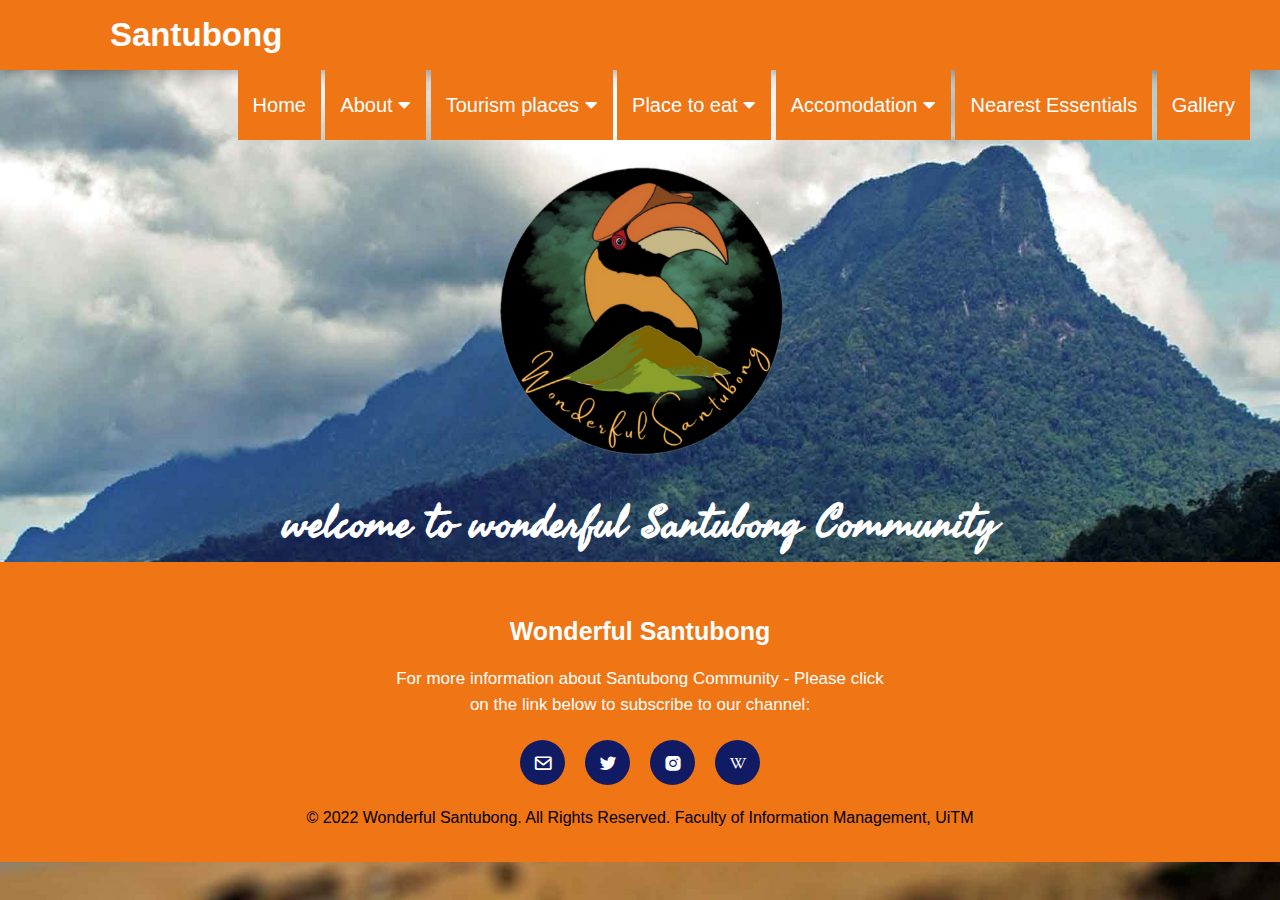
<file: index.html>
<!DOCTYPE html>

<html lang="en" dir="ltr">
   <head>
      <meta charset="utf-8">
      <title>Wonderful Santubong</title>
       <link href='https://unpkg.com/boxicons@2.1.2/css/boxicons.min.css' rel='stylesheet'>
      <link rel="stylesheet" href="style.css">
      <link rel="stylesheet" href="https://cdnjs.cloudflare.com/ajax/libs/font-awesome/5.15.3/css/all.min.css"/>
       <link href='https://fonts.googleapis.com/css?family=Freehand' rel='stylesheet'>
   </head>
   <body class="home186">
        <nav>
         <label class="logo">Santubong</label>
         <ul>
            <li><a  href="index.html">Home</a></li>
            <li>
               <a href="about.html">About
               <i class="fas fa-caret-down"></i>
               </a>
               <ul>
                  <li><a href="history.html">History</a></li>
                  <li><a href="about.html">About</a></li>
                  <li><a href="aboutlocalpeople.html">About local people</a></li>
                   <li><a href="aboutlocalproduct.html">Local Product</a></li>
               </ul>
            </li>
            <li>
               <a href="#">Tourism places
               <i class="fas fa-caret-down"></i>
               </a>
               <ul>
                  <li><a href="beach.html">Beach</a></li>
                   <li><a href="culturalplace.html">Cultural Place</a></li>
                  <li><a href="mount.html">Mount</a></li>
                   
               </ul>
            </li>
            <li>
               <a href="placetoeat.html">Place to eat
               <i class="fas fa-caret-down"></i>
               </a>
               <ul>
                  <li><a href="placetoeat.html">Seafood</a></li>
                 
               </ul>
            </li>
            <li>
               <a href="accomodation.html">Accomodation
               <i class="fas fa-caret-down"></i>
               </a>
               <ul>
                   <li><a href="accomodation.html">Accomodation</a></li>
                  <li><a href="hotel.html">Hotel</a></li>
                  <li><a href="homestay.html">Homestay</a></li>             
               </ul>
            </li>
             <li><a href="nearest.html">Nearest Essentials </a></li>
             <li><a href="galleryf.html">Gallery</a></li>
         </ul>
      </nav>
    <img src="logo%20santubong.png" alt="santubong" class="logo">
      <h1 class="home"> welcome to wonderful Santubong Community </h1>
       
       
       <footer>
      <p>Wonderful Santubong</p>
      <p>For more information about Santubong Community - Please click on the link below to subscribe to our channel:</p>
      <div class="social">
    <a href="mailto:wonderfulsantubong@gmail.com"><i class='bx bx-envelope'></i></a>
           <a href="https://twitter.com/WSantubong?t=81FLgTBbNCbpLAe1T9tThw&s=09"><i class='bx bxl-twitter'></i></a>
          <a href="https://www.instagram.com/wonderfulsantubong_2022/"><i class='bx bxl-instagram-alt'></i></a>
          <a href="webmaster.html"><i class='bx bxl-wikipedia'></i></a>
      </div>
      <p class="end">© 2022 Wonderful Santubong. All Rights Reserved.
          Faculty of Information Management, UiTM </p>
  </footer>
       
   </body>
</html>
</file>
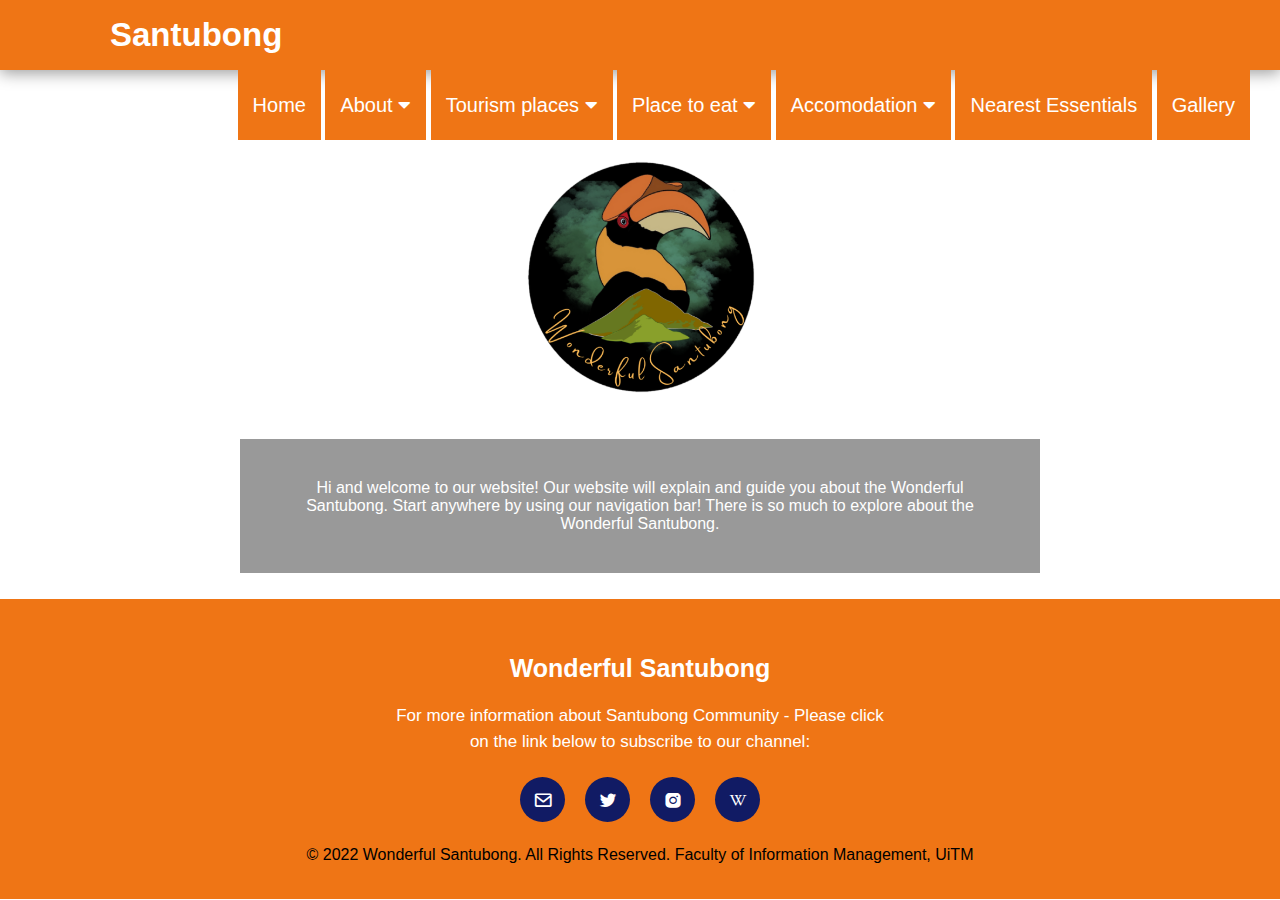
<file: about.html>
<!DOCTYPE html>

<html lang="en" dir="ltr">
   <head>
      <meta charset="utf-8">
      <title>Wonderful Santubong</title>
       <link href='https://unpkg.com/boxicons@2.1.2/css/boxicons.min.css' rel='stylesheet'>
      <link rel="stylesheet" href="style.css">
      <link rel="stylesheet" href="https://cdnjs.cloudflare.com/ajax/libs/font-awesome/5.15.3/css/all.min.css"/>
       <link href='https://fonts.googleapis.com/css?family=Freehand' rel='stylesheet'>
   </head>
   <body class="home">
         <nav>
         <label class="logo">Santubong</label>
         <ul>
            <li><a  href="index.html">Home</a></li>
            <li>
               <a href="about.html">About
               <i class="fas fa-caret-down"></i>
               </a>
               <ul>
                  <li><a href="history.html">History</a></li>
                  <li><a href="about.html">About</a></li>
                  <li><a href="aboutlocalpeople.html">About local people</a></li>
                   <li><a href="aboutlocalproduct.html">Local Product</a></li>
               </ul>
            </li>
            <li>
               <a href="#">Tourism places
               <i class="fas fa-caret-down"></i>
               </a>
               <ul>
                  <li><a href="beach.html">Beach</a></li>
                   <li><a href="culturalplace.html">Cultural Place</a></li>
                  <li><a href="mount.html">Mount</a></li>
                   
               </ul>
            </li>
            <li>
               <a href="placetoeat.html">Place to eat
               <i class="fas fa-caret-down"></i>
               </a>
               <ul>
                  <li><a href="placetoeat.html">Seafood</a></li>
                 
               </ul>
            </li>
            <li>
               <a href="accomodation.html">Accomodation
               <i class="fas fa-caret-down"></i>
               </a>
               <ul>
                   <li><a href="accomodation.html">Accomodation</a></li>
                  <li><a href="hotel.html">Hotel</a></li>
                  <li><a href="homestay.html">Homestay</a></li>             
               </ul>
            </li>
             <li><a href="nearest.html">Nearest Essentials </a></li>
             <li><a href="galleryf.html">Gallery</a></li>
         </ul>
      </nav>
    <img src="logo%20santubong.png" alt="santubong" class="logo186">
       <div class="boxfish">
       <p>Hi and welcome to our website! Our website will explain and guide you about the Wonderful Santubong. Start anywhere by using our navigation bar! There is so much to explore about the Wonderful Santubong.
           </p>
       
       
       </div>
       
       
      <footer>
      <p>Wonderful Santubong</p>
      <p>For more information about Santubong Community - Please click on the link below to subscribe to our channel:</p>
      <div class="social">
    <a href="mailto:wonderfulsantubong@gmail.com"><i class='bx bx-envelope'></i></a>
           <a href="https://twitter.com/WSantubong?t=81FLgTBbNCbpLAe1T9tThw&s=09"><i class='bx bxl-twitter'></i></a>
          <a href="https://www.instagram.com/wonderfulsantubong_2022/"><i class='bx bxl-instagram-alt'></i></a>
          <a href="webmaster.html"><i class='bx bxl-wikipedia'></i></a>
      </div>
      <p class="end">© 2022 Wonderful Santubong. All Rights Reserved.
          Faculty of Information Management, UiTM </p>
  </footer> 
   </body>
</html>
</file>
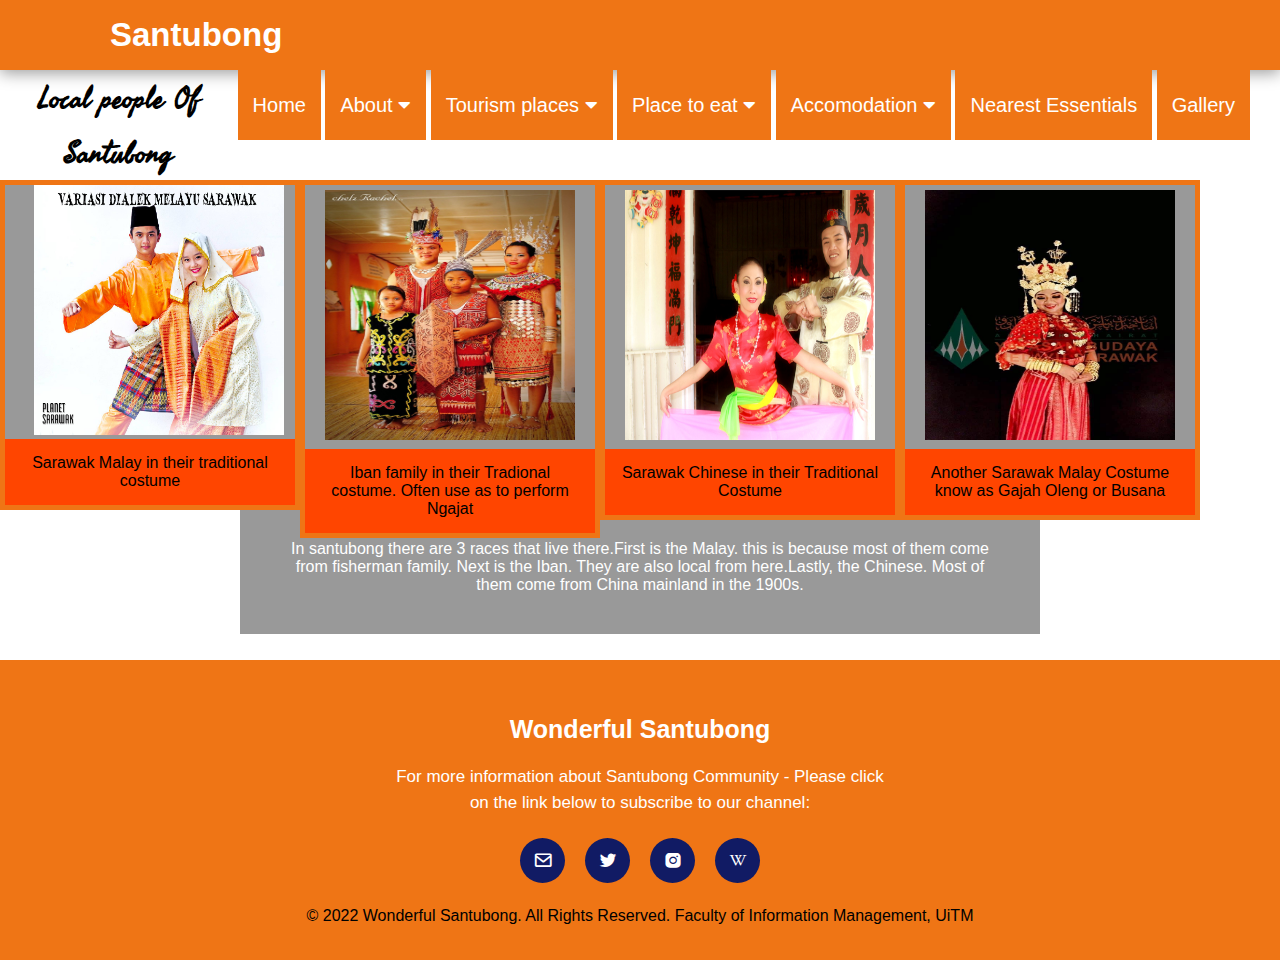
<file: aboutlocalpeople.html>
<!DOCTYPE html>

<html lang="en" dir="ltr">
   <head>
      <meta charset="utf-8">
      <title>Wonderful Santubong</title>
       <link href='https://unpkg.com/boxicons@2.1.2/css/boxicons.min.css' rel='stylesheet'>
      <link rel="stylesheet" href="style.css">
      <link rel="stylesheet" href="https://cdnjs.cloudflare.com/ajax/libs/font-awesome/5.15.3/css/all.min.css"/>
       <link href='https://fonts.googleapis.com/css?family=Freehand' rel='stylesheet'>
   </head>
   <body class="home">
        <nav>
         <label class="logo">Santubong</label>
         <ul>
            <li><a  href="index.html">Home</a></li>
            <li>
               <a href="about.html">About
               <i class="fas fa-caret-down"></i>
               </a>
               <ul>
                  <li><a href="history.html">History</a></li>
                  <li><a href="about.html">About</a></li>
                  <li><a href="aboutlocalpeople.html">About local people</a></li>
                   <li><a href="aboutlocalproduct.html">Local Product</a></li>
               </ul>
            </li>
            <li>
               <a href="#">Tourism places
               <i class="fas fa-caret-down"></i>
               </a>
               <ul>
                  <li><a href="beach.html">Beach</a></li>
                   <li><a href="culturalplace.html">Cultural Place</a></li>
                  <li><a href="mount.html">Mount</a></li>
                   
               </ul>
            </li>
            <li>
               <a href="placetoeat.html">Place to eat
               <i class="fas fa-caret-down"></i>
               </a>
               <ul>
                  <li><a href="placetoeat.html">Seafood</a></li>
                 
               </ul>
            </li>
            <li>
               <a href="accomodation.html">Accomodation
               <i class="fas fa-caret-down"></i>
               </a>
               <ul>
                   <li><a href="accomodation.html">Accomodation</a></li>
                  <li><a href="hotel.html">Hotel</a></li>
                  <li><a href="homestay.html">Homestay</a></li>             
               </ul>
            </li>
             <li><a href="nearest.html">Nearest Essentials </a></li>
             <li><a href="galleryf.html">Gallery</a></li>
         </ul>
      </nav>
    
       <h1 class="home1">Local people Of Santubong</h1>
       
       <div id="container1">
       <div class="gallery">
  <a target="_blank" href="img_5terre.jpg">
    <img src="melayu%20sarawak.jpg" alt="BajuMelayu" width="600" height="400">
  </a>
  <div class="desc">Sarawak Malay in their traditional costume</div>
</div>
<div id="gallery">
<div class="gallery">
  <a target="_blank" href="iban">
    <img src="iban%20sarawak.jpg" alt="Ibantraditional" width="600" height="400">
  </a>
  <div class="desc">Iban family in their Tradional costume. Often use as to perform Ngajat</div>
</div>

<div class="gallery">
  <a target="_blank" href="chinese">
    <img src="chinese%20sarawak.jpg" alt="chinesetraditional" width="600" height="400">
  </a>
  <div class="desc">Sarawak Chinese in their Traditional Costume</div>
</div>
    
    <div class="gallery">
  <a target="_blank" href="img_lights.jpg">
    <img src="gajaholeng.jpg" alt="gajaholengcostume" width="600" height="400">
  </a>
  <div class="desc">Another Sarawak Malay Costume know as Gajah Oleng or Busana</div>
</div>
    
    
    
           </div>
       </div>   
       <center>
         <div class="boxfishpeople">
       <p>In santubong there are 3 races that live there.First is the Malay. this is because most of them come from fisherman family. Next is the Iban. They are also local from here.Lastly, the Chinese. Most of them come from China mainland in the 1900s.</p>
       
       
       </div>
       </center>
       
       <footer>
      <p>Wonderful Santubong</p>
      <p>For more information about Santubong Community - Please click on the link below to subscribe to our channel:</p>
      <div class="social">
    <a href="mailto:wonderfulsantubong@gmail.com"><i class='bx bx-envelope'></i></a>
           <a href="https://twitter.com/WSantubong?t=81FLgTBbNCbpLAe1T9tThw&s=09"><i class='bx bxl-twitter'></i></a>
          <a href="https://www.instagram.com/wonderfulsantubong_2022/"><i class='bx bxl-instagram-alt'></i></a>
          <a href="webmaster.html"><i class='bx bxl-wikipedia'></i></a>
      </div>
      <p class="end">© 2022 Wonderful Santubong. All Rights Reserved.
          Faculty of Information Management, UiTM </p>
  </footer>
       
   </body>
</html>
</file>
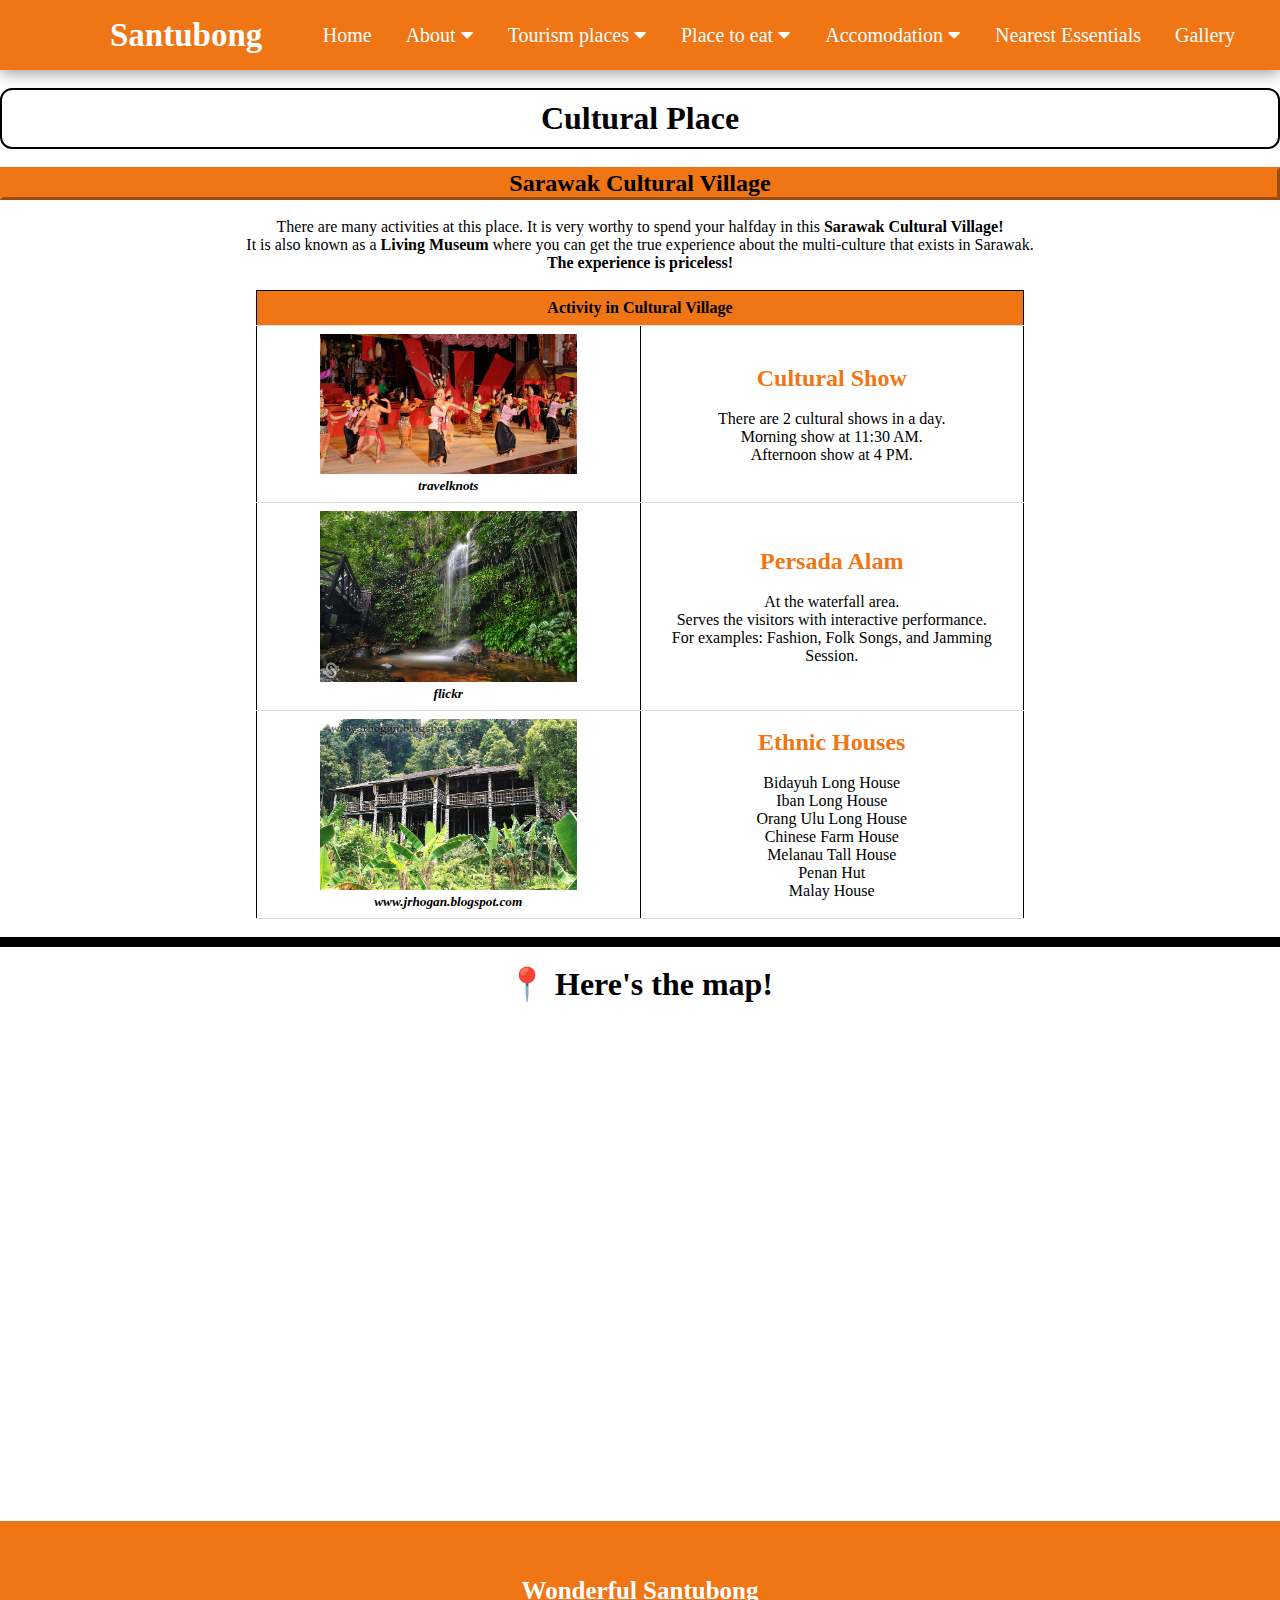
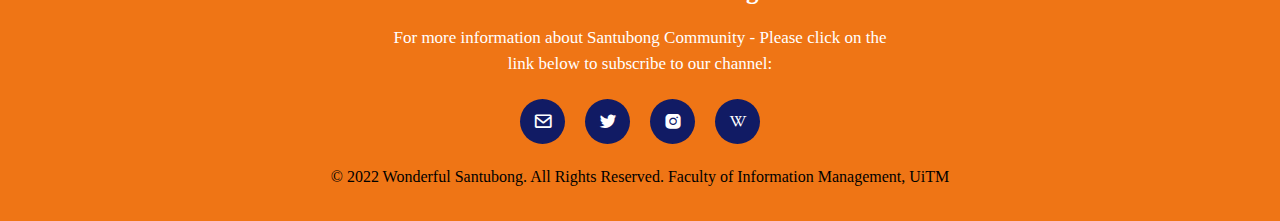
<file: culturalplace.html>
﻿<!DOCTYPE html>

<html>
<head>
 <link rel="stylesheet" href="style.css">
 <link rel="stylesheet" href="https://cdnjs.cloudflare.com/ajax/libs/font-awesome/5.15.3/css/all.min.css"/>
 <link href='https://unpkg.com/boxicons@2.1.2/css/boxicons.min.css' rel='stylesheet'>

    <title>Cultural Place</title>
</head>
<body class="home">
        <nav>
         <label class="logo">Santubong</label>
         <ul>
            <li><a  href="index.html">Home</a></li>
            <li>
               <a href="about.html">About
               <i class="fas fa-caret-down"></i>
               </a>
               <ul>
                  <li><a href="history.html">History</a></li>
                  <li><a href="about.html">About</a></li>
                  <li><a href="aboutlocalpeople.html">About local people</a></li>
                   <li><a href="aboutlocalproduct.html">Local Product</a></li>
               </ul>
            </li>
            <li>
               <a href="#">Tourism places
               <i class="fas fa-caret-down"></i>
               </a>
               <ul>
                  <li><a href="beach.html">Beach</a></li>
                   <li><a href="culturalplace.html">Cultural Place</a></li>
                  <li><a href="mount.html">Mount</a></li>
                   
               </ul>
            </li>
            <li>
               <a href="placetoeat.html">Place to eat
               <i class="fas fa-caret-down"></i>
               </a>
               <ul>
                  <li><a href="placetoeat.html">Seafood</a></li>
                 
               </ul>
            </li>
            <li>
               <a href="accomodation.html">Accomodation
               <i class="fas fa-caret-down"></i>
               </a>
               <ul>
                   <li><a href="accomodation.html">Accomodation</a></li>
                  <li><a href="hotel.html">Hotel</a></li>
                  <li><a href="homestay.html">Homestay</a></li>             
               </ul>
            </li>
             <li><a href="nearest.html">Nearest Essentials </a></li>
             <li><a href="galleryf.html">Gallery</a></li>
         </ul>
      </nav>
      </body>
      <br>
<body id="myBody23">
<center>
<h1 id="round23" style="font-family:Gabriola;">Cultural Place</h1>
<br>
<h2><p class="outset" style="font-family:Gabriola;">Sarawak Cultural Village</p></h2>
<br>

 <a class="ex2"> <p class="normal">There are many activities at this place. It is very worthy to spend your halfday in this <b>Sarawak Cultural Village!</b></p></a>
 <a class="ex2"> <p class="normal">It is also known as a<b> Living Museum</b> where you can get the true experience about the multi-culture that exists in Sarawak.</p></a>
<a class="ex2"> <p class="normal"><b>The experience is priceless!</b></p></a>
<br>
<table id= "my23" class="outset" style="width:60%">
  <tr id="my23">
   <th id="my23" colspan="2"><center>Activity in Cultural Village </center></th>
  </tr>
  <tr id="my23">
   <td id="my23"><center><img src="show.jpg" alt= "cultural show" style="width:70%"/><h5><i>travelknots</i></h5></center></td>
    <td id="my23" style="width:50%"> 
    <h2 style="color:#EF7515;">Cultural Show</h2>
    <br>
     <ul>
        <li>There are 2 cultural shows in a day.</li>
        <li>Morning show at 11:30 AM.</li>
        <li>Afternoon show at 4 PM.</li>
     </ul>
    </td>
  </tr>
  <tr>
    <td id="my23"><center><img src="alam%20-%20Copy.jpg" alt= "waterfall" style="width:70%"/><h5><i>flickr</i></h5></center></td>
    <td id="my23" style="width:50%"> 
    <h2 id="my23" style="color:#EF7515;">Persada Alam</h2>
    <br>
     <ul>
        <li>At the waterfall area.</li>
        <li>Serves the visitors with interactive performance.</li>
        <li>For examples: Fashion, Folk Songs, and Jamming Session.</li>
     </ul>
    </td>


  </tr>
  <tr id="my23">
    <td id="my23"><center><img src="orangulu.jpg" alt= "Orang Ulu Long House" style="width:70%"/><h5><i>www.jrhogan.blogspot.com</i></h5></center></td>
     <td id="my23" style="width:50%"> 
    <h2 style="color:#EF7515;">Ethnic Houses</h2>
    <br>
     <ul>
        <li>Bidayuh Long House</li>
        <li>Iban Long House</li>
        <li>Orang Ulu Long House</li>
        <li>Chinese Farm House</li>
        <li>Melanau Tall House</li>
        <li>Penan Hut</li>
        <li>Malay House</li>
     </ul>
    </td>



  </tr>
</table>
<br>

<hr class="new1">
<br>
<center>
<h1> &#128205; Here's the map!</h1>
<div class="mapouter"><div class="gmap_canvas"><iframe width="600" height="500" id="gmap_canvas" src="https://maps.google.com/maps?q=Kampung%20Budaya%20Sarawak&t=&z=13&ie=UTF8&iwloc=&output=embed" frameborder="0" scrolling="no" marginheight="0" marginwidth="0"></iframe><a href="https://www.whatismyip-address.com/divi-discount/">divi discount</a><br><style>.mapouter{position:relative;text-align:right;height:500px;width:600px;}</style><a href="https://www.embedgooglemap.net">embedding google maps on website</a><style>.gmap_canvas {overflow:hidden;background:none!important;height:500px;width:600px;}</style></div></div>
</center>
<button onclick="topFunction()" id="myBtn" title="Top">Top</button>
<script>
//Get the button
var mybutton = document.getElementById("myBtn");

// When the user scrolls down 20px from the top of the document, show the button
window.onscroll = function() {scrollFunction()};

function scrollFunction() {
  if (document.body.scrollTop > 20 || document.documentElement.scrollTop > 20) {
    mybutton.style.display = "block";
  } else {
    mybutton.style.display = "none";
  }
}

// When the user clicks on the button, scroll to the top of the document
function topFunction() {
  document.body.scrollTop = 0;
  document.documentElement.scrollTop = 0;
}
</script>
<br>
<!------footer start--------->
<footer>
      <p>Wonderful Santubong</p>
      <p>For more information about Santubong Community - Please click on the link below to subscribe to our channel:</p>
      <div class="social">
    <a href="mailto:wonderfulsantubong@gmail.com"><i class='bx bx-envelope'></i></a>
          <a href="https://twitter.com/WSantubong?t=81FLgTBbNCbpLAe1T9tThw&s=09"><i class='bx bxl-twitter'></i></a>
          <a href="https://www.instagram.com/wonderfulsantubong_2022/"><i class='bx bxl-instagram-alt'></i></a>
          <a href="webmaster.html"><i class='bx bxl-wikipedia'></i></a>
      </div>
      <p class="end">© 2022 Wonderful Santubong. All Rights Reserved.
          Faculty of Information Management, UiTM </p>
  </footer>


</body>
</html>
</file>
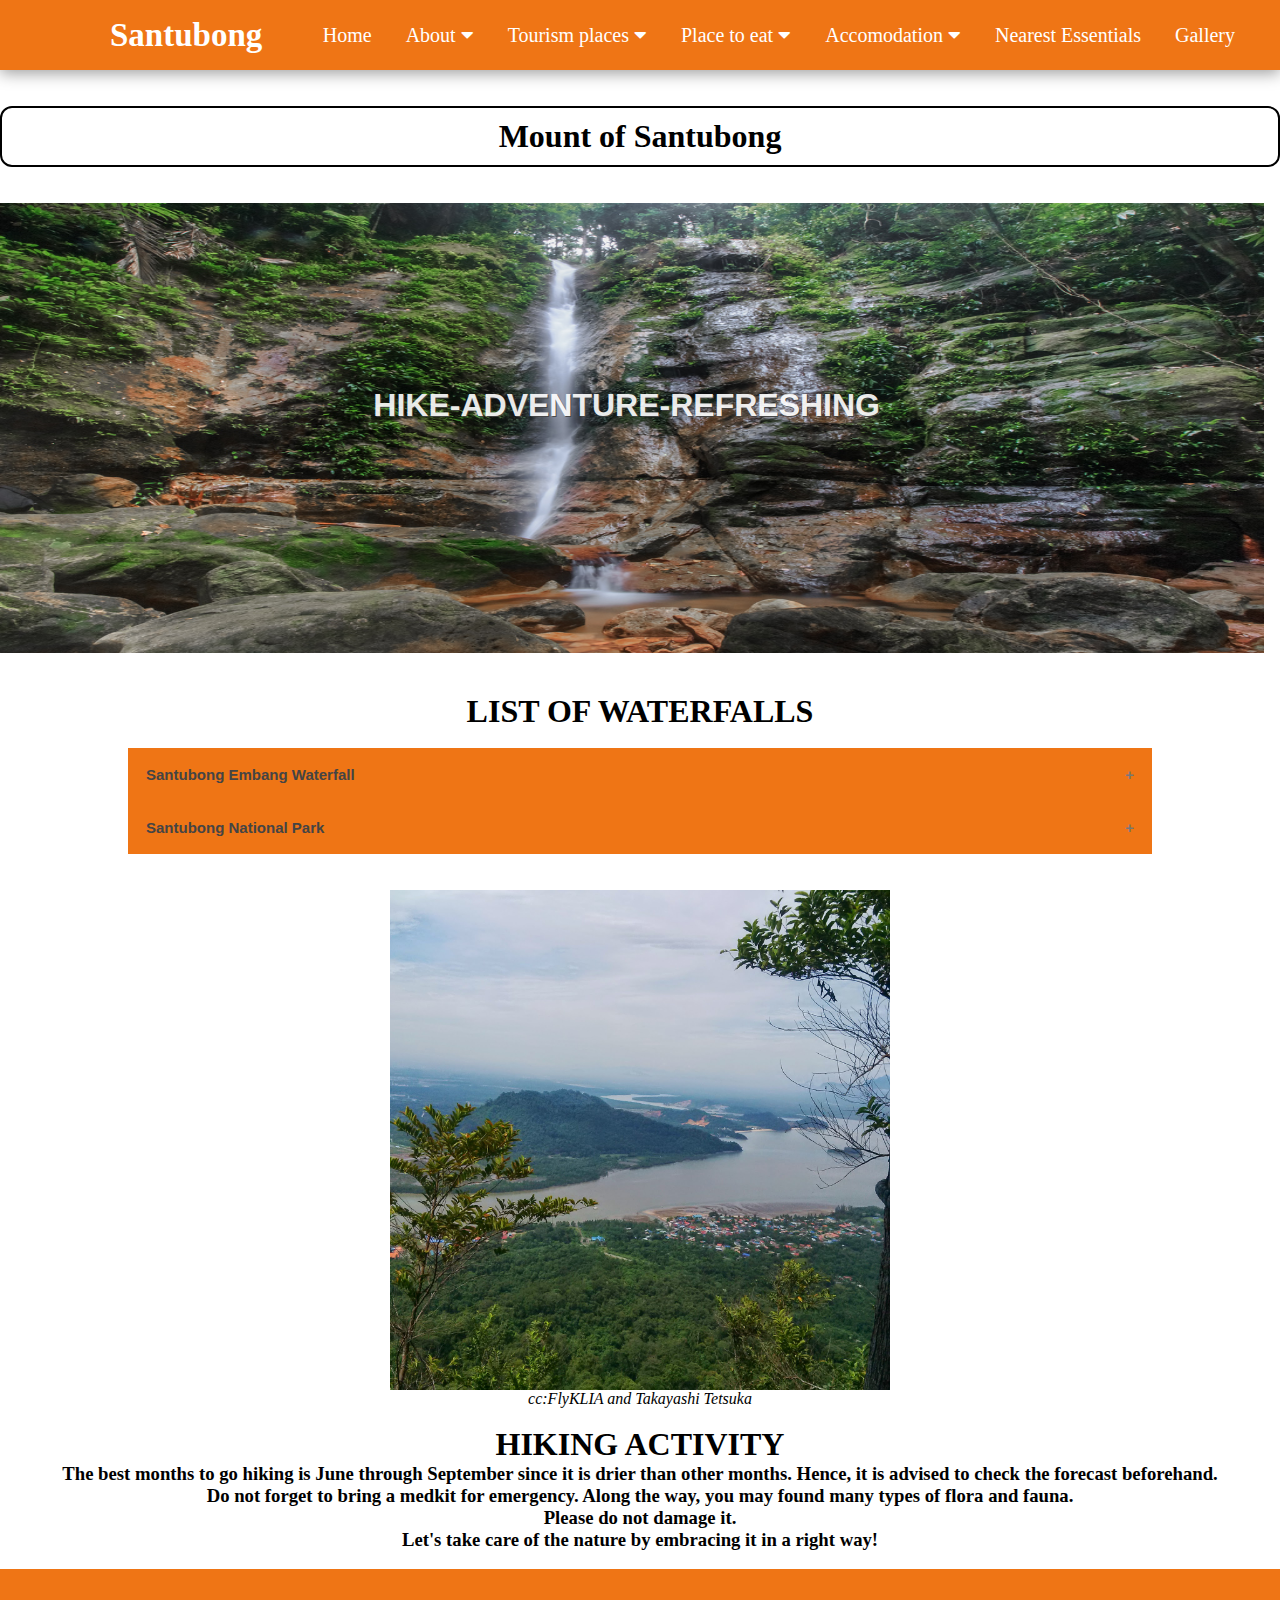
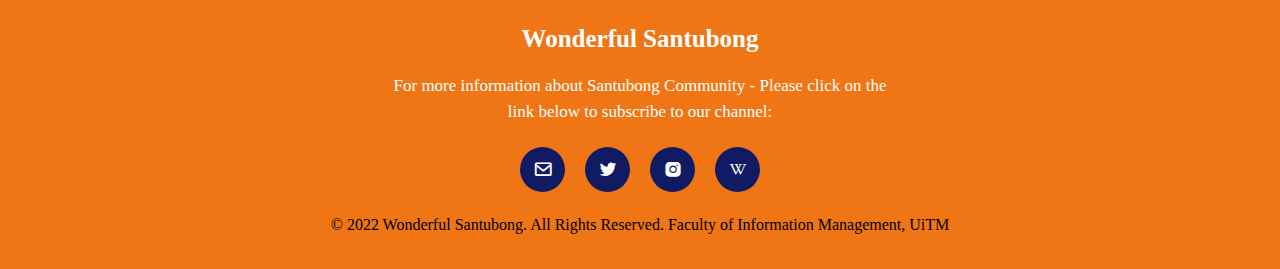
<file: mount.html>
﻿<!DOCTYPE html>

<html>
<head>
 <link rel="stylesheet" href="style.css">
 <link rel="stylesheet" href="https://cdnjs.cloudflare.com/ajax/libs/font-awesome/5.15.3/css/all.min.css"/>
 <link href='https://unpkg.com/boxicons@2.1.2/css/boxicons.min.css' rel='stylesheet'>
    <title> Mount</title>
</head>
<body class="home">
       <nav>
         <label class="logo">Santubong</label>
         <ul>
            <li><a  href="index.html">Home</a></li>
            <li>
               <a href="about.html">About
               <i class="fas fa-caret-down"></i>
               </a>
               <ul>
                  <li><a href="history.html">History</a></li>
                  <li><a href="about.html">About</a></li>
                  <li><a href="aboutlocalpeople.html">About local people</a></li>
                   <li><a href="aboutlocalproduct.html">Local Product</a></li>
               </ul>
            </li>
            <li>
               <a href="#">Tourism places
               <i class="fas fa-caret-down"></i>
               </a>
               <ul>
                  <li><a href="beach.html">Beach</a></li>
                   <li><a href="culturalplace.html">Cultural Place</a></li>
                  <li><a href="mount.html">Mount</a></li>
                   
               </ul>
            </li>
            <li>
               <a href="placetoeat.html">Place to eat
               <i class="fas fa-caret-down"></i>
               </a>
               <ul>
                  <li><a href="placetoeat.html">Seafood</a></li>
                 
               </ul>
            </li>
            <li>
               <a href="accomodation.html">Accomodation
               <i class="fas fa-caret-down"></i>
               </a>
               <ul>
                   <li><a href="accomodation.html">Accomodation</a></li>
                  <li><a href="hotel.html">Hotel</a></li>
                  <li><a href="homestay.html">Homestay</a></li>             
               </ul>
            </li>
             <li><a href="nearest.html">Nearest Essentials </a></li>
             <li><a href="galleryf.html">Gallery</a></li>
         </ul>
      </nav>
      </body>
      <br>
      <br>
<body id="myBody23">
<center>
<h1 id="round23" style="font-family:Gabriola;">Mount of Santubong</h1> </center>
<br>
<br>
<div id="container23">
  <img src="waterfall.jpg" alt="waterfall" style="width:1264px;height:450px;">
  <div id="text-block23">
   <h1 style="color:white;text-shadow:1px 1px 0 #444" >HIKE-ADVENTURE-REFRESHING</h1>
    </div>
</div>
<br>
<br>
<center><h1  class="normal"><a class="ex2">LIST OF WATERFALLS</a></H1></CENTER>
<br>
<center>
<button class="accordion" ><b>Santubong Embang Waterfall</b></button>
<div class="panel">
  <h3>Approximately about 7 hours to reach here. The waterfall is estimated about 40 meter drop.</h3>
</div>

<button class="accordion"><b>Santubong National Park</b></button>
<div class="panel">
  <h3>It is a national park within Kuching's division. Only climbing and trekking are allowed. The activity of camping are not allowed.</h3>
</div>
<br>
<br>
<script>
var acc = document.getElementsByClassName("accordion");
var i;

for (i = 0; i < acc.length; i++) {
  acc[i].addEventListener("click", function() {
    this.classList.toggle("active");
    var panel = this.nextElementSibling;
    if (panel.style.maxHeight) {
      panel.style.maxHeight = null;
    } else {
      panel.style.maxHeight = panel.scrollHeight + "px";
    } 
  });
}
</script>

<div class="w3-content w3-section" style="max-width:500px">
  <img class="mySlides" src="san.jpg" style="width:100%" alt= "top view from the mount of Santubong">
  <img class="mySlides" src="san2.jpg" style="width:100%" alt="top view from the mount of Santubong">
  <img class="mySlides" src="san3.jpg" style="width:100%" alt="map of the trails">
  <img class="mySlides" src="san4.jfif" style="width:100%" alt="ladder to climb">
</div>
<center><i><p>cc:FlyKLIA and Takayashi Tetsuka<p></i></center>
<br>
<script>
var myIndex = 0;
carousel();

function carousel() {
  var i;
  var x = document.getElementsByClassName("mySlides");
  for (i = 0; i < x.length; i++) {
    x[i].style.display = "none";  
  }
  myIndex++;
  if (myIndex > x.length) {myIndex = 1}    
  x[myIndex-1].style.display = "block";  
  setTimeout(carousel, 2000); // Change image every 1 seconds
}
</script>

<center><h1 class="normal"><a class="ex2">HIKING ACTIVITY</a></H1>
<h3>The best months to go hiking is June through September since it is drier than other months. Hence, it is advised to check the forecast beforehand.<br> Do not forget to bring a medkit for emergency. Along the way, you may found many types of flora and fauna.<br> Please do not damage it.<br>Let's take care of the nature by embracing it in a right way!</h3>
</center>
<button onclick="topFunction()" id="myBtn" title="Top">Top</button>
<script>
//Get the button
var mybutton = document.getElementById("myBtn");

// When the user scrolls down 20px from the top of the document, show the button
window.onscroll = function() {scrollFunction()};

function scrollFunction() {
  if (document.body.scrollTop > 20 || document.documentElement.scrollTop > 20) {
    mybutton.style.display = "block";
  } else {
    mybutton.style.display = "none";
  }
}

// When the user clicks on the button, scroll to the top of the document
function topFunction() {
  document.body.scrollTop = 0;
  document.documentElement.scrollTop = 0;
}
</script>
<br>
<!------footer start--------->
<footer>
      <p>Wonderful Santubong</p>
      <p>For more information about Santubong Community - Please click on the link below to subscribe to our channel:</p>
      <div class="social">
  <a href="mailto:wonderfulsantubong@gmail.com"><i class='bx bx-envelope'></i></a>
          <a href="https://twitter.com/WSantubong?t=81FLgTBbNCbpLAe1T9tThw&s=09"><i class='bx bxl-twitter'></i></a>
          <a href="https://www.instagram.com/wonderfulsantubong_2022/"><i class='bx bxl-instagram-alt'></i></a>
          <a href="webmaster.html"><i class='bx bxl-wikipedia'></i></a>
      </div>
      <p class="end">© 2022 Wonderful Santubong. All Rights Reserved.
          Faculty of Information Management, UiTM </p>
  </footer>
</body>
</html>
</file>
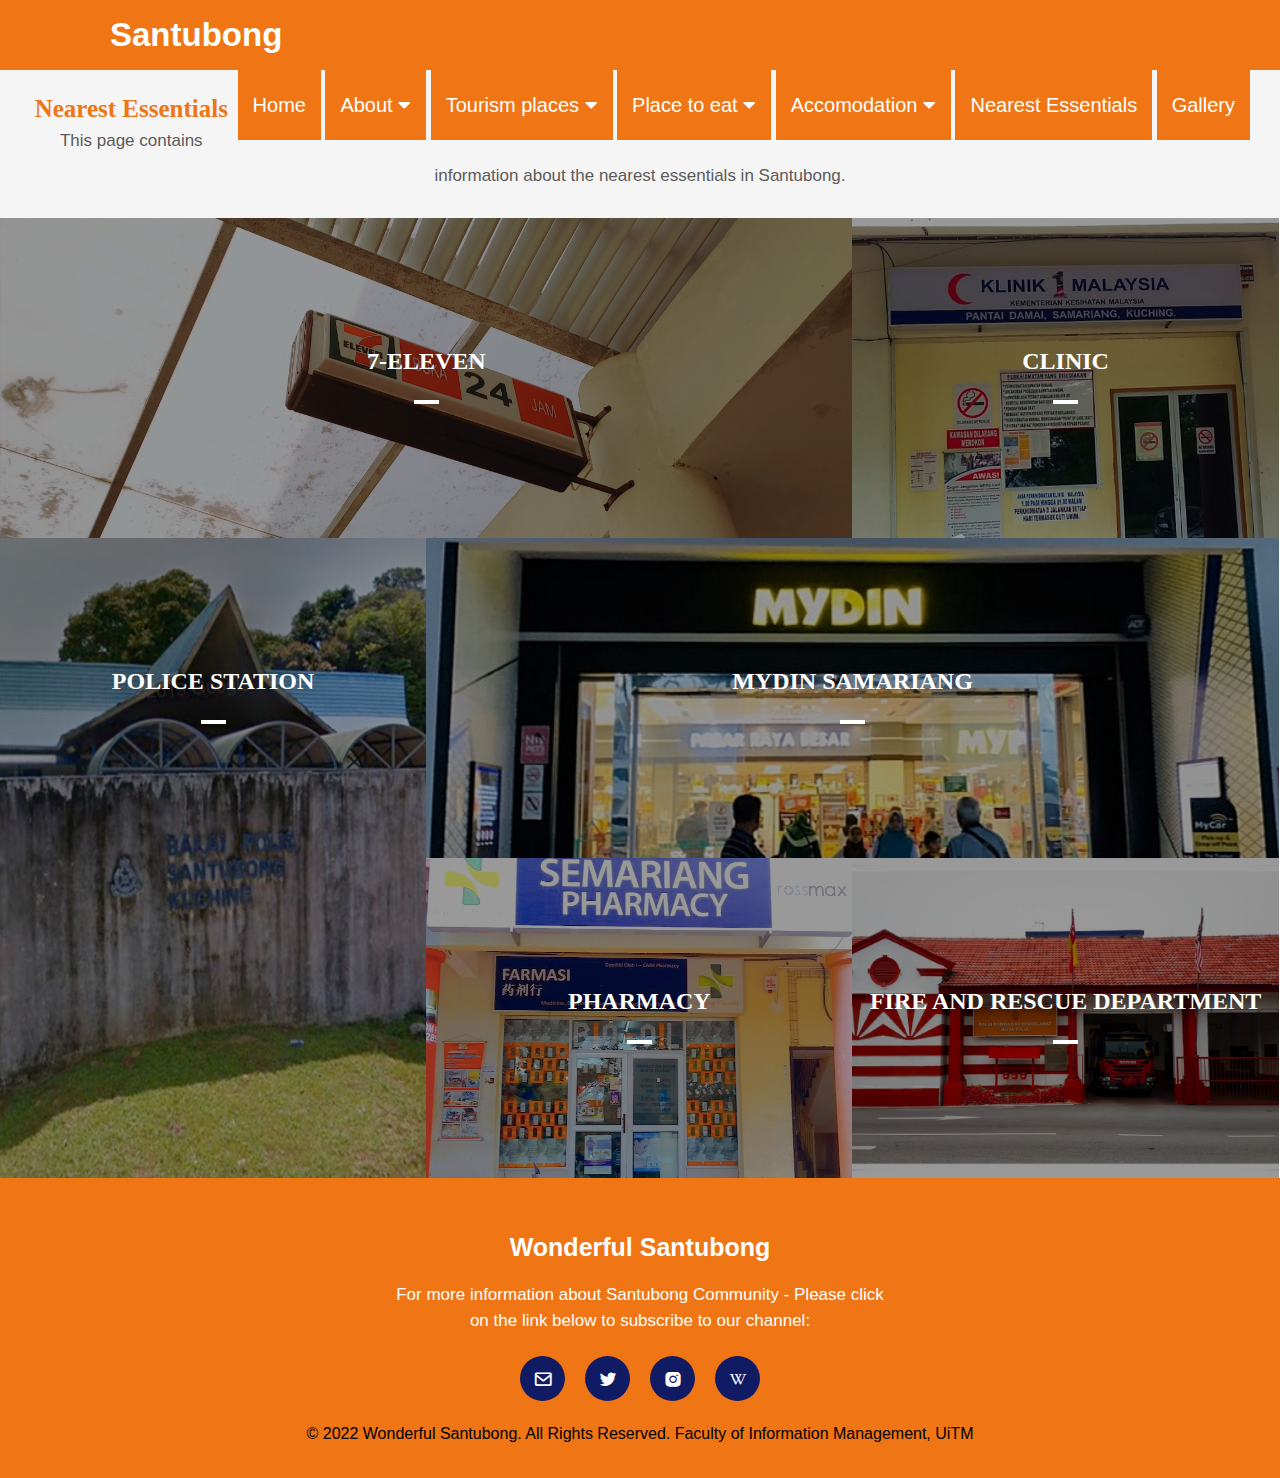
<file: nearest.html>
<!DOCTYPE html>
<html lang="en" dir="ltr">

<head>
  <meta name="viewport" content="width=device-width, initial-scale=1">
  <link href='https://unpkg.com/boxicons@2.1.2/css/boxicons.min.css' rel='stylesheet'>
  <link rel="stylesheet" href="https://cdnjs.cloudflare.com/ajax/libs/font-awesome/5.15.3/css/all.min.css"/> 
  <link rel="stylesheet" href="style09.css">
  <link rel="stylesheet" href="style01.css">

</head>
<body class="home">
  <nav>
         <label class="logo">Santubong</label>
         <ul>
            <li><a  href="index.html">Home</a></li>
            <li>
               <a href="about.html">About
               <i class="fas fa-caret-down"></i>
               </a>
               <ul>
                  <li><a href="history.html">History</a></li>
                  <li><a href="about.html">About</a></li>
                  <li><a href="aboutlocalpeople.html">About local people</a></li>
                   <li><a href="aboutlocalproduct.html">Local Product</a></li>
               </ul>
            </li>
            <li>
               <a href="#">Tourism places
               <i class="fas fa-caret-down"></i>
               </a>
               <ul>
                  <li><a href="beach.html">Beach</a></li>
                   <li><a href="culturalplace.html">Cultural Place</a></li>
                  <li><a href="mount.html">Mount</a></li>
                   
               </ul>
            </li>
            <li>
               <a href="placetoeat.html">Place to eat
               <i class="fas fa-caret-down"></i>
               </a>
               <ul>
                  <li><a href="placetoeat.html">Seafood</a></li>
                 
               </ul>
            </li>
            <li>
               <a href="accomodation.html">Accomodation
               <i class="fas fa-caret-down"></i>
               </a>
               <ul>
                   <li><a href="accomodation.html">Accomodation</a></li>
                  <li><a href="hotel.html">Hotel</a></li>
                  <li><a href="homestay.html">Homestay</a></li>             
               </ul>
            </li>
             <li><a href="nearest.html">Nearest Essentials </a></li>
             <li><a href="galleryf.html">Gallery</a></li>
         </ul>
      </nav>
<body>

  <div class="intro">
    <h11>Nearest Essentials</h11>
    <br>
    <p7>This page contains information about the nearest essentials in Santubong.</p7>
  </div>
  
  <div class="gridywrap">
    <div class="gridy-2 gridyhe-1">
      <div class="gridimg" style="background-image: url(store7e.jpg)">&nbsp;</div>
      
      <div class="gridinfo">
        <h3>7-Eleven</h3>
        <p class="gridexerpt"> Damai Central, 93050 Kuching, Sarawak </p>
      </div>
    </div>


    <div class="gridy-1 gridyhe-1">
      <div class="gridimg" style="background-image: url(klinik.jpg)">&nbsp;</div>
      
      <div class="gridinfo">
        <h3>Clinic</h3>
        <p class="gridexerpt">Pegawai Kesihatan Bahagian, Bahagian Kuching, Jalan Tun Ahmad Zaidi Adruce Kuching ( Santubong), 93050</p>
      </div>
    </div>



    <div class="gridy-1 gridyhe-2">
      <div class="gridimg" style="background-image: url(polis.jpg)">&nbsp;</div>
      
      <div class="gridinfo">
        <h3>Police Station</h3>
        <p class="gridexerpt">Jalan Kampong Santubong, 93050 Kuching, Sarawak</p>
      </div>
    </div>

    <div class="gridy-2 gridyhe-1">
      <div class="gridimg" style="background-image: url(mydin.jpg)">&nbsp;</div>
      
      <div class="gridinfo">
        <h3>Mydin Samariang</h3>
        <p class="gridexerpt">Kampung Rampangi Fasa 2, 93050 Kuching, Sarawak</p>
      </div>
    </div>

    <div class="gridy-1 gridyhe-1">
      <div class="gridimg" style="background-image: url(pharmacy.jpg)">&nbsp;</div>
      <div class="gridinfo">
        <h3>Pharmacy</h3>
        <p class="gridexerpt">Lot 5818, Jalan Matang & Batu 2 1/2, Petra Jaya, 93050 Kuching, Sarawak</p>
      </div>
    </div> 

    <div class="gridy-1 gridyhe-1">
      <div class="gridimg" style="background-image: url(bomba.jpg)">&nbsp;</div>
      
      <div class="gridinfo">
        <h3> Fire and Rescue Department</h3>
        <p class="gridexerpt">Jalan Sultan Tengah, Petra Jaya, 93050 Kuching, Sarawak </p>
      </div>
    </div>
  </div>

    	<!------Copyright------>
	<!------footer start--------->
  <footer>
		<p>Wonderful Santubong</p>
		<p>For more information about Santubong Community - Please click on the link below to subscribe to our channel:</p>
		<div class="social">
      <a href="https://www.google.com/intl/en-GB/gmail/about/"><i class='bx bx-envelope'></i></a>
			<a href="https://twitter.com/i/flow/login"><i class='bx bxl-twitter'></i></a>
			<a href="https://www.instagram.com/accounts/login/"><i class='bx bxl-instagram-alt'></i></a>
            <a href="webmaster.html"><i class='bx bxl-wikipedia'></i></a>
		</div>
		<p class="end">© 2022 Wonderful Santubong. All Rights Reserved.
			Faculty of Information Management, UiTM </p>
	</footer>

</body>

</html>
</file>
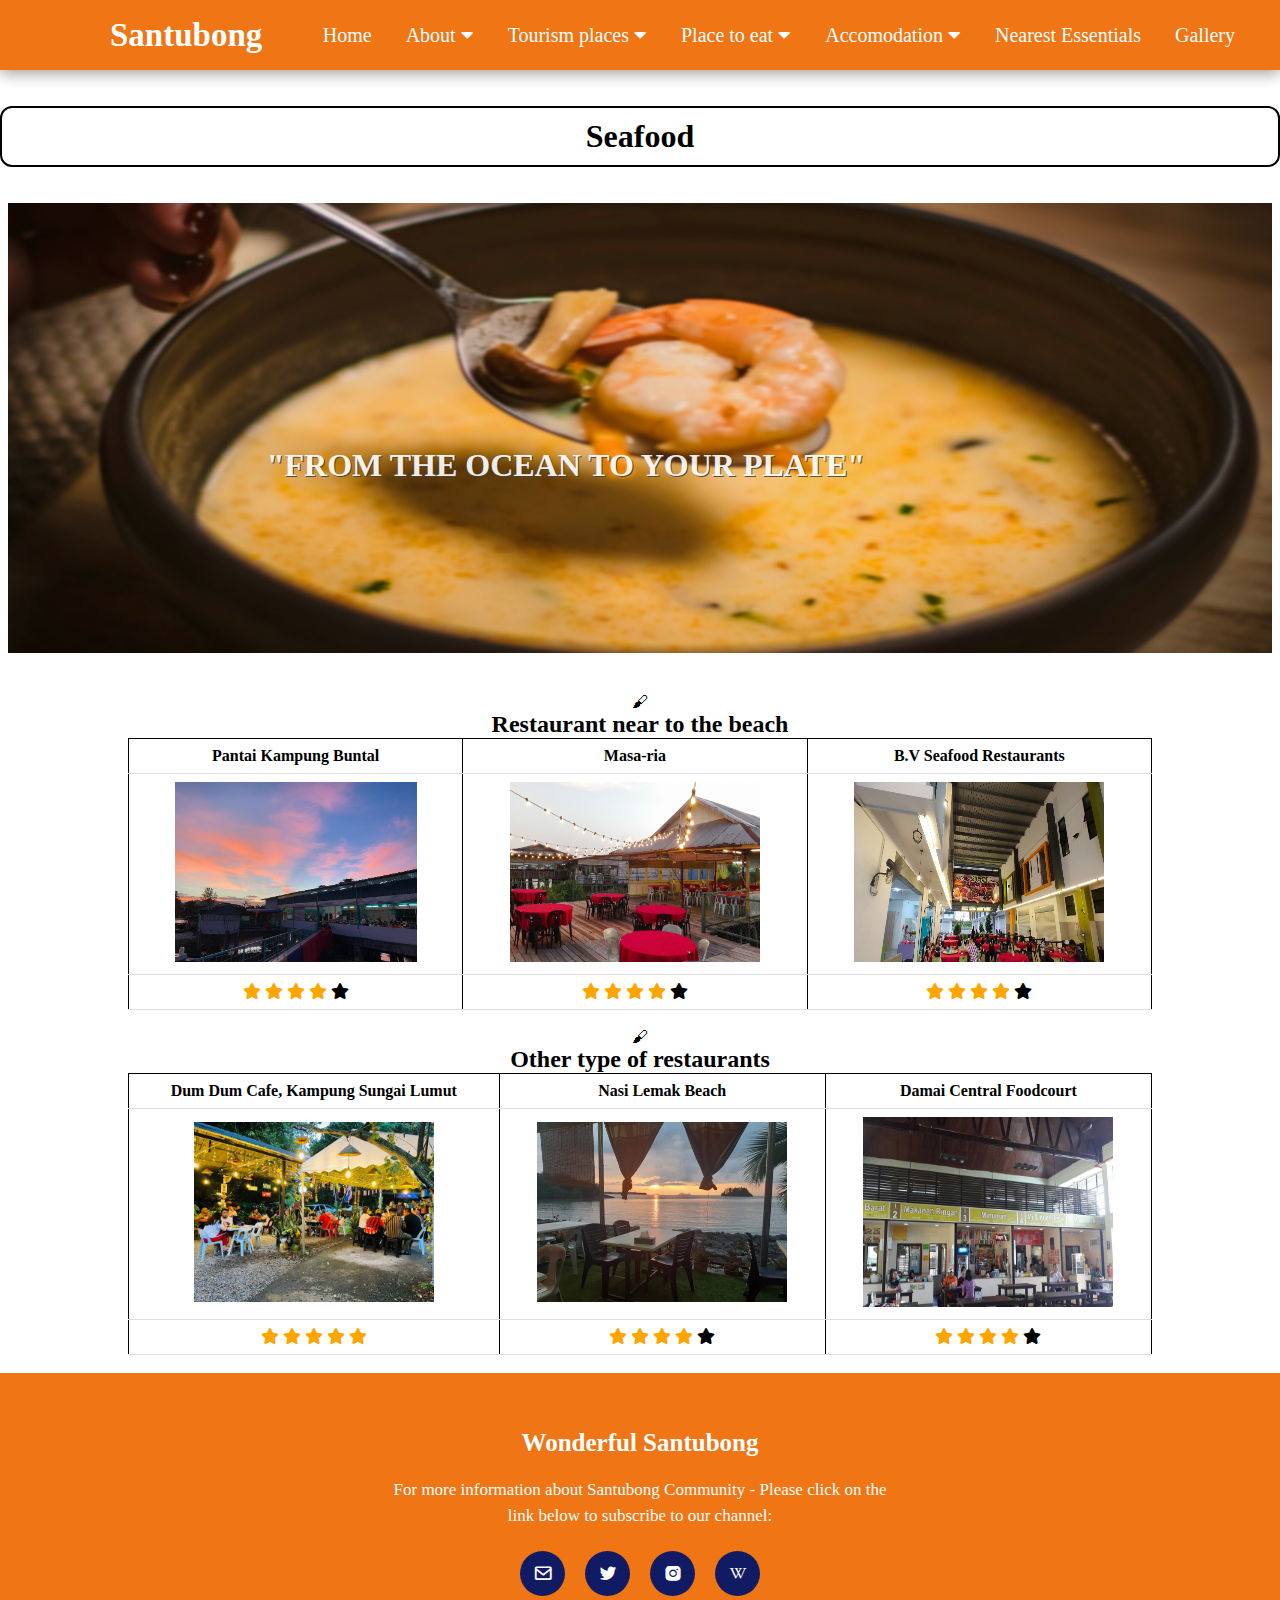
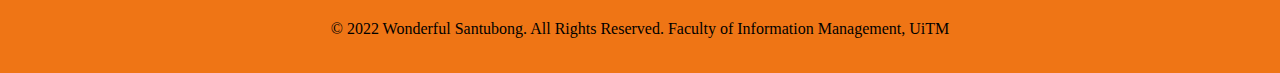
<file: placetoeat.html>
﻿<!DOCTYPE html>

<html>
<head>
 <link rel="stylesheet" href="style.css">
 <link rel="stylesheet" href="https://cdnjs.cloudflare.com/ajax/libs/font-awesome/4.7.0/css/font-awesome.min.css">
 <link rel="stylesheet" href="https://cdnjs.cloudflare.com/ajax/libs/font-awesome/5.15.3/css/all.min.css"/>
 <link href='https://unpkg.com/boxicons@2.1.2/css/boxicons.min.css' rel='stylesheet'>
    <title> Place to Eat</title>
</head>
<body class="home">
        <nav>
         <label class="logo">Santubong</label>
         <ul>
            <li><a  href="index.html">Home</a></li>
            <li>
               <a href="about.html">About
               <i class="fas fa-caret-down"></i>
               </a>
               <ul>
                  <li><a href="history.html">History</a></li>
                  <li><a href="about.html">About</a></li>
                  <li><a href="aboutlocalpeople.html">About local people</a></li>
                   <li><a href="aboutlocalproduct.html">Local Product</a></li>
               </ul>
            </li>
            <li>
               <a href="#">Tourism places
               <i class="fas fa-caret-down"></i>
               </a>
               <ul>
                  <li><a href="beach.html">Beach</a></li>
                   <li><a href="culturalplace.html">Cultural Place</a></li>
                  <li><a href="mount.html">Mount</a></li>
                   
               </ul>
            </li>
            <li>
               <a href="placetoeat.html">Place to eat
               <i class="fas fa-caret-down"></i>
               </a>
               <ul>
                  <li><a href="placetoeat.html">Seafood</a></li>
                 
               </ul>
            </li>
            <li>
               <a href="accomodation.html">Accomodation
               <i class="fas fa-caret-down"></i>
               </a>
               <ul>
                   <li><a href="accomodation.html">Accomodation</a></li>
                  <li><a href="hotel.html">Hotel</a></li>
                  <li><a href="homestay.html">Homestay</a></li>             
               </ul>
            </li>
             <li><a href="nearest.html">Nearest Essentials </a></li>
             <li><a href="galleryf.html">Gallery</a></li>
         </ul>
      </nav>
      </body>
      <br>
      <br>

<body id="myBody23">
<center>
<h1 id="round23" style="font-family:Gabriola;">Seafood</h1>
<br>
<br>
<div id="container28">
  <img src="food.png" alt="Tom Yam" style="width:1264px;height:450px;">
  <div id="text-block28">
   <h1 class="normal" style="color:white;text-shadow:1px 1px 0 #444" ><a class="ex1 ex4">"FROM THE OCEAN TO YOUR PLATE"</a></h1>
    </div>
</div>
<br>
<br>
&#128396;
<h2 class="normal" ><a class="ex2 ex1"> Restaurant near to the beach</a></h2>
<center>
<table id="mytable23">
  <tr>
    <th >Pantai Kampung Buntal</th>
    <th >Masa-ria</th>
  <th >B.V Seafood Restaurants</th>
  </tr>
  <tr>
    <td ><center><img src="seafood1.jpg" alt= "Restaurant" style="width:250;height:180px;"/></center></td>
    <td ><center><img src="masaria.jpg" alt= "Restaurant" style="width:250px;height:180px;"/></center></td>
    <td ><center><img src="bv.jpg" alt= "Restaurant" style="width:250px;height:180px;"/></center></td>
  </tr>
  <tr>
    <td ><span class="fa fa-star checked"></span>
<span class="fa fa-star checked"></span>
<span class="fa fa-star checked"></span>
<span class="fa fa-star checked"></span>
<span class="fa fa-star"></span></td>
    <td ><span class="fa fa-star checked"></span>
<span class="fa fa-star checked"></span>
<span class="fa fa-star checked"></span>
<span class="fa fa-star checked"></span>
<span class="fa fa-star"></span></td>
    <td ><span class="fa fa-star checked"></span>
<span class="fa fa-star checked"></span>
<span class="fa fa-star checked"></span>
<span class="fa fa-star checked"></span>
<span class="fa fa-star"></span></td>
  </tr>
  
</table>

<br>
&#128396;
<h2 class="normal" ><a class="ex2 ex1"> Other type of restaurants</a></h2>
<center>
<table id="mytable23">
  <tr>
    <th >Dum Dum Cafe, Kampung Sungai Lumut</th>
    <th >Nasi Lemak Beach</th>
  <th >Damai Central Foodcourt</th>
  </tr>
  <tr>
    <td ><center><img src="dum.jpg" alt= "Restaurant" style="width:250;height:180px;"/></center></td>
    <td ><center><img src="nasilemak.jpg" alt= "Restaurant" style="width:250px;height:180px;"/></center></td>
    <td ><center><img src="foodcourt.jpg" alt= "Restaurant" style="width:250px;height:190px;"/></center></td>
  </tr>
  <tr>
    <td ><span class="fa fa-star checked"></span>
<span class="fa fa-star checked"></span>
<span class="fa fa-star checked"></span>
<span class="fa fa-star checked"></span>
<span class="fa fa-star checked"></span></td>
    <td ><span class="fa fa-star checked"></span>
<span class="fa fa-star checked"></span>
<span class="fa fa-star checked"></span>
<span class="fa fa-star checked"></span>
<span class="fa fa-star"></span></td>
    <td ><span class="fa fa-star checked"></span>
<span class="fa fa-star checked"></span>
<span class="fa fa-star checked"></span>
<span class="fa fa-star checked"></span>
<span class="fa fa-star"></span></td>
  </tr>
  
</table>
<button onclick="topFunction()" id="myBtn" title="Top">Top</button>
<script>
//Get the button
var mybutton = document.getElementById("myBtn");

// When the user scrolls down 20px from the top of the document, show the button
window.onscroll = function() {scrollFunction()};

function scrollFunction() {
  if (document.body.scrollTop > 20 || document.documentElement.scrollTop > 20) {
    mybutton.style.display = "block";
  } else {
    mybutton.style.display = "none";
  }
}

// When the user clicks on the button, scroll to the top of the document
function topFunction() {
  document.body.scrollTop = 0;
  document.documentElement.scrollTop = 0;
}
</script>
<br>
<!------footer start--------->
<footer>
      <p>Wonderful Santubong</p>
      <p>For more information about Santubong Community - Please click on the link below to subscribe to our channel:</p>
      <div class="social">
   <a href="mailto:wonderfulsantubong@gmail.com"><i class='bx bx-envelope'></i></a>
          <a href="https://twitter.com/WSantubong?t=81FLgTBbNCbpLAe1T9tThw&s=09"><i class='bx bxl-twitter'></i></a>
          <a href="https://www.instagram.com/wonderfulsantubong_2022/"><i class='bx bxl-instagram-alt'></i></a>
          <a href="webmaster.html"><i class='bx bxl-wikipedia'></i></a>
      </div>
      <p class="end">© 2022 Wonderful Santubong. All Rights Reserved.
          Faculty of Information Management, UiTM </p>
  </footer>


</body>
</html>
</file>
<file: style.css>
*{
  margin: 0;
  padding: 0;
  list-style: none;
  text-decoration: none;
}
body{
  font-family: sans-serif;
  
  user-select: none;
}
nav .logo{
  color: white;
  font-size: 33px;
  font-weight: bold;
  line-height: 70px;
  padding-left: 110px;
}
nav{
  height: 70px;
  background: #EF7515;
  box-shadow: 0 3px 15px rgba(0,0,0,.4);
}
nav ul{
  float: right;
  margin-right: 30px;
}
nav ul li{
  display: inline-block;
}
nav ul li a{
  color: white;
  display: block;
  padding: 0 15px;
  line-height: 70px;
  font-size: 20px;
  background: #EF7515; 
  transition: .5s;
}

nav ul li a:hover,
nav ul li a.active{
  color: #23dbdb;
}
nav ul ul{
  position: absolute;
  top: 85px;
  border-top: 3px solid #23dbdb;
  opacity: 0;
  visibility: hidden;
}
nav ul li:hover > ul{
  top: 70px;
  opacity: 1;
  visibility: visible;
  transition: .3s linear;
}
nav ul ul li{
  width: 150px;
  display: list-item;
  position: relative;
  border: 1px solid #EF7515;
  border-top: none;
}
nav ul ul li a{
  line-height: 50px;
}
nav ul ul ul{
  border-top: none;
}
nav ul ul ul li{
  position: relative;
  top: -70px;
  left: 150px;
}
nav ul ul li a i{
  margin-left: 45px;
}
section{
  background: url(bg.jpeg);
  background-position: center;
  background-size: cover;
  height: 100vh;
}
body.home186{background-image:url(gunung-santubong-kuching.jpg);
    background-repeat: no-repeat;
  background-attachment: fixed;
  background-size: 100% 100%;
}

img.logo{
  display: block;
  margin-left: auto;
  margin-right: auto;
  width: 25%;
}



img.logo186{
  display: block;
  margin-left: auto;
  margin-right: auto;
  width: 20%;
}
h1.home {
    font-family: 'Freehand';font-size: 44px;
    text-align: center;
    color: white;
}

h1.home1 {
    font-family: 'Freehand';font-size: 30px;
    text-align: center;
    color: black;
}


body.timeline {
  background-color: black;
}

.timeline {
  white-space: nowrap;
  overflow-x: hidden;
}

.timeline ol {
  font-size: 0;
  width: 100vw;
  padding: 250px 0;
  transition: all 1s;
}

.timeline ol li {
  position: relative;
  display: inline-block;
  list-style-type: none;
  width: 160px;
  height: 3px;
  background: rgba(0, 0, 0, 0.4);
}

.timeline ol li:last-child {
  width: 280px;
}

.timeline ol li:not(:first-child) {
  margin-left: 14px;
}

.timeline ol li:not(:last-child)::after {
  content: '';
  position: absolute;
  top: 50%;
  left: calc(100% + 1px);
  bottom: 0;
  width: 12px;
  height: 12px;
  transform: translateY(-50%);
  border-radius: 50%;
  background: #EF7515;
}

.timeline ol li div {
  position: absolute;
  left: calc(100% + 7px);
  width: 280px;
  padding: 15px;
  font-size: 1rem;
  white-space: normal;
  color: black;
  background: #EF7515;
}

.timeline ol li div::before {
  content: '';
  position: absolute;
  top: 100%;
  left: 0;
  width: 0;
  height: 0;
  border-style: solid;
}

.timeline ol li:nth-child(odd) div {
  top: -16px;
  transform: translateY(-100%);
}

.timeline ol li:nth-child(odd) div::before {
  top: 100%;
  border-width: 8px 8px 0 0;
  border-color: #EF7515 transparent transparent transparent;
}

.timeline ol li:nth-child(even) div {
  top: calc(100% + 16px);
}

.timeline ol li:nth-child(even) div::before {
  top: -8px;
  border-width: 8px 0 0 8px;
  border-color: transparent transparent transparent #EF7515;
}


time.timeline1 {
    
    font-family: 'Freehand'
}

p.history {
    
    font-family: 'Freehand'
}

#main-container {
  border: 5px solid #3F3F3F;
  width: 270px;
}
.container {
  width: 250px;
  height: 200px;
  border: 5px solid #7F0008;
  margin: 5px;
}
.box {
  display: inline-block;
  vertical-align: top;
  width: 85px;
  height: 85px;
  background: #446C74;
  margin: 5px;
}
.content {
  display: inline-block;
  vertical-align: top;
}
.title, .sub-title {
  margin: 0;
  padding: 3px 10px 3px 0;
}
.title {
  font-size: 17px;
  font-weight: bold;
}
.sub-title {
  font-weight: bold;
  color: #3F3F3F;
}
.img {
  background: url(http://placehold.it/100/25);
  width: 100px;
  height: 25px;
  border: 5px solid #EBEAAE;
}

container.local1 {
  position: relative;
  font-family: Arial;
  
}

text-block.local1 {
  position: absolute;
  bottom: 150px;
  right: 100px;
  background-color: rgba(0, 0, 0, 0.4); ;
  color: orange;
  padding-left: 50px;
  padding-right: 50px;
}

.boxfish{
  width: 800px;
  background: rgba(0, 0, 0, 0.4);
  padding: 40px;
  text-align: center;
  margin: auto;
  margin-top: 2%;
    margin-bottom: 2%;
  color: white;
  font-family: 'Century Gothic',sans-serif;
}

 div.gallery {
  margin: 0 auto;
  border: 5px solid #EF7515;
  float: left;
  width: 300px;
     background-color: rgba(0, 0, 0, 0.4);
    text-align: center;
}




div.gallery:hover {
  border: 3px solid #777;
    text-align: center;
    margin: auto;
}

div.gallery img {
  width: 250px;
  height: 250px;
    margin-left: 10%;
  margin-right: 50%;
}

div.desc {
  padding: 15px;
  text-align: center;
    background-color: orangered;
}   



.boxfishpeople{
  width: 800px;
  background: rgba(0, 0, 0, 0.4);
  padding: 40px;
  text-align: center;
  margin: auto;
  margin-top: 25%;
    margin-bottom: 2%;
  color: white;
  font-family: 'Century Gothic',sans-serif;
}
    
#gallery {
    display: block;
    margin: 0 auto;
    text-align: center;
}

#gallery img {
    margin: 5px;
}   


footer{
	position: relative;
	width: 100%;
	height: 300px;
	background: #ef7515;
	display: flex;
	flex-direction: column;
	align-items: center;
	justify-content: center;
}
footer p:nth-child(1){
	font-size: 25px;
	color: white;
	margin-bottom: 20px;
	font-weight: bold;
}
footer p:nth-child(2){
	color: white;
	font-size: 17px;
	width: 500px;
	text-align: center;
	line-height: 26px;
}
.social{
	display: flex;
}
.social a{
	width: 45px;
	height: 45px;
	display: flex;
	align-items: center;
	justify-content: center;
	background:  #111b64;
	border-radius: 50%;
	margin: 22px 10px;
	color: white;
	text-decoration: none;
	font-size: 20px;
}
.social a:hover{
	transform: scale(1.3);
	transition: .3s;
}
.end{
	position: absolute;
	color:black;
	bottom: 35px;
	font-size: 16px; 
}


/* cultural place */

#my23 table, th, td {
  border: 1px solid black;
  border-collapse: collapse;
  font-family: Goudy Old Style;
  padding: 10px;
}
#my23 th {
    background-color:#EF7515;
}
#my23 tr:hover {background-color: #FEF386;}

hr.new1 {
  border-top: 1px solid red;
  border: 5px solid black;
}

/* mount */

#container23 {
  position: relative;
  font-family: Arial;
}

#text-block23 {
  position: absolute;
  bottom: 160px;
  right: 360px;
  background-color: transparent;
  opacity:0.9;
  color: white;
  padding-left: 10px;
  padding-right: 40px;
  height:110px;
    border-radius: 17px;
}


.accordion {
  background-color: #EF7515;
  color: #444;
  cursor: pointer;
  padding: 18px;
  width: 100%;
  border: none;
  text-align: left;
  outline: none;
  font-size: 15px;
  transition: 0.4s;
   width:80%;
  
}

.active, .accordion:hover {
  background-color: #F6D9BC;
}

.accordion:after {
  content: '\002B';
  color: #777;
  font-weight: bold;
  float: right;
  margin-left: 5px;
}

.active:after {
  content: "\2212";
}

.panel {
  padding: 0 18px;
  background-color: white;
  max-height: 0;
  overflow: hidden;
  transition: max-height 0.2s ease-out;
}


.mySlides {display:none;}


/*place to eat */

#container28 {
  position: relative;
  font-family: Gabriola;
}

#text-block28 {
  position: absolute;
  bottom: 100px;
  right: 375px;
  background-color: transparent;
  opacity:0.9;
  color: white;
  padding-left: 10px;
  padding-right: 40px;
  height:110px;
    border-radius: 17px;
}

a.ex1:hover, a.ex1:active {color:#EF7515;}
a.ex2:hover, a.ex2:active {font-size: 150%;}
a.ex4:hover, a.ex4:active {font-family: monospace;}

table {
  border-collapse: collapse;
  width: 80%;
}

th,td {
  padding: 8px;
  text-align: center;
  border-bottom: 1px solid #ddd;
}

.checked {
  color: orange;
}


 /*--------------footer--------*/
footer{
	position: relative;
	width: 100%;
	height: 300px;
	background: #ef7515;
	display: flex;
	flex-direction: column;
	align-items: center;
	justify-content: center;
}
footer p:nth-child(1){
	font-size: 25px;
	color: white;
	margin-bottom: 20px;
	font-weight: bold;
}
footer p:nth-child(2){
	color: white;
	font-size: 17px;
	width: 500px;
	text-align: center;
	line-height: 26px;
}
.social{
	display: flex;
}
.social a{
	width: 45px;
	height: 45px;
	display: flex;
	align-items: center;
	justify-content: center;
	background:  #111b64;
	border-radius: 50%;
	margin: 22px 10px;
	color: white;
	text-decoration: none;
	font-size: 20px;
}
.social a:hover{
	transform: scale(1.3);
	transition: .3s;
}
.end{
	position: absolute;
	color:black;
	bottom: 35px;
	font-size: 16px; 
}



 /*--------------back to top button--------*/
#myBtn {
  display: none;
  position: fixed;
  bottom: 20px;
  right: 30px;
  z-index: 99;
  font-size: 18px;
  border: none;
  outline: none;
  background-color: 	#173DD6;
  color: white;
  cursor: pointer;
  padding: 15px;
  border-radius: 4px;
}

#myBtn:hover {
  background-color: #555;
}


  #myBody23 {
  background-color:FDFDFD;
  font-family: Gabriola, Goudy Old Style;
}


 #round23 {
  border: 2px solid black;
  border-radius: 12px;
  padding: 10px;
  text-align:center;
  font-family: Gabriola;
}

hr.new5 {
  border: 7px solid black;
  border-radius: 5px;
}

html{
  box-sizing: border-box;
}

*, *:before, *:after {
  box-sizing: inherit;
}

.column {
  float: left;
  width: 33.3%;
  margin-bottom: 16px;
  padding: 0 8px;
}

@media screen and (max-width: 650px) {
  .column {
    width: 100%;
    display: block;
  }
}

.card {
  box-shadow: 0 4px 8px 0 rgba(0, 0, 0, 0.2);
}

.container {
  padding: 0 16px;
}

.container::after, .row::after {
  content: "";
  clear: both;
  display: table;
}


p.outset {border-style: outset;
 border-color: #EF7515;
background-color:#EF7515;}

/* Navigation bar */

*{
  margin: 0;
  padding: 0;
  list-style: none;
  text-decoration: none;
}
body{
  font-family: sans-serif;
  user-select: none;
}
</file>
<file: style09.css>
* {
  padding: 0;
  margin: 0;
  box-sizing: border-box;
}

html,
body {
  font-family: 'lucida', sans-serif;
  scroll-behavior: smooth;
}

.containerf1 {
  max-width: 90%;
  margin: auto;
}

.containerf3 {
  max-width: 85%;
  margin: auto;
}

.flex {
  display: flex;
}

.flex1 {
  display: flex;
  justify-content: space-between;
}

/*------------hotel and homestay------------*/
.top {
  margin-top: 80px;
}

.mtop {
  margin-top: 40px;
}

.heading7 {
  text-align: center;
}

.heading7 h5 {
  font-weight: 400;
  letter-spacing: 5px;
  color: #173dd6;
  padding-top: 20px;
}

.heading7 h2 {
  color: #ef7515;
  font-size: 45px;
  font-family: 'Lucida Sans','Lucida Grande';
  font-weight: bold;
  margin: 10px 0 20px 0;
}
 h11 {
  color: #ef7515;
  text-align: center;
  font-size: 25px;
  font-family: 'Lucida Sans','Lucida Grande';
  font-weight: bold;
  margin: 0;
}

.left, .right {
  width: 50%;
}

h3 {  
  font-size: 21px;
  font-family: 'Lucida Sans','Lucida Grande';
  color: #173dd6;
  margin-bottom: 20px;
}

.about .left {
  padding: 20px;
}

p7 {
  line-height: 35px;
  color: #5d5a5a;
  margin-bottom: 20px;
  font-size: 17px;
}


.about {
  position: relative;
  padding-bottom: 70px;
}

.about .right {
  position: relative;
}

.about .right::after {
  content: '';
  position: absolute;
  top: 0;
  left: 0;
  background: #CC8C18;
  width: 92%;
  height: 61vh;
  z-index: -1;
  margin: 50px;
}

/*------------hotel------------*/
/*------------acc------------*/
.wrapper2 {
  position: relative;
  text-align: center;
}

.wrapper2 .grid {
  grid-template-columns: repeat(4, 1fr);
}

.wrapper2 .box {
  box-shadow: 0 0 20px 3px rgb(0 0 0 / 5%);
  padding: 20px;
  transition: 0.5s;
}

.wrapper2 i {
  margin: 10px 0 15px 0;
  color: #ef7515;
  font-size: 30px;
}

.wrapper2 h3 {
  font-size: 20px;
}

.wrapper2 span {
  padding: 10px;
  background: #F5E8D1;
  color: #ef7515;
  border-radius: 50%;
}

.wrapper2 .box:hover {
  background: #ef7515;
  cursor: pointer;
}

.wrapper2 .box:hover span {
  background: #fff;
}

.wrapper2 .box:hover p,
.wrapper2 .box:hover h3,
.wrapper2 .box:hover i {
  color: white;
}

.room {
  margin-bottom: 50px;
  position: relative;
}
.grid2 {
  display: grid;
  grid-template-columns: repeat(2, 1fr);
  grid-gap: 30px;
}

.room img {
  width: 100%;
  height: 100%;
  margin-left: 20px;
}

.room h3 {
  margin: 0;
  padding: 0;
}

/*------------acc------------*/
.offer img {
  width: 100%;
  height: 100%;
}

.offer .right {
  padding: 20px;
  margin: 20px;
  box-shadow: 0 0 20px 3px rgb(0 0 0 / 5%);
}

.offer .content h4 {
  font-size: 20px;
  color: #627795;
  font-family: 'Lucida Sans','Lucida Grande';
}

.offer .rate i {
  font-size: 13px;
  color: #ef7515;
  margin: 10px 10px 20px 0;
}

.offer .content h5 {
  color: #627795;
  margin-bottom: 10px;
}

.offer .box {
  transition: 0.5s;
}

.offer .box:hover {
  transform: translateY(-10px);
}

/*------------hotel------------*/
/*--------------comment--------*/

.wrapper7 {
  background-image: url("https://static.nationalgeographic.co.uk/files/styles/image_3200/public/pc_sarawak_gettyimages-161831107_hr_ca_web.jpg?w=1600&h=900");
  background-repeat: no-repeat;
  background-size: cover;
  width: 100%;
  height: 480px;
  position: relative;
}

.wrapper7 .text7 {
  background: #3f9cc1;
  padding: 50px;
  width: 40%;
  height: 600px;
  position: absolute;
  top: -13%;
  right: 10%;
  padding-top: 10%;
  color: black;
}

.wrapper7 .content {
  display: grid;
  grid-template-columns: repeat(2, 1fr);
  grid-row-gap: 30px;
}

.wrapper7 h27 {
  font-weight: 400;
}

.wrapper7 p7 {
  margin: 20px 0 50px 0;
  line-height: 30px;
}

.wrapper7 i {
  margin: 5px 20px 0 0;
}

.containerf8 {
  max-width: 80%;
  margin: auto;
}

.heading h57 {
  font-weight: 400;
  letter-spacing: 5px;
  color: #173dd6;
  padding-top: 20px;
}


.wrapper7 .text7 {
  left: 10%;
}

.wrapper7 h57,
.wrapper7 h27 {
  color: white;
}

.wrapper7 img {
  width: 50px;
  height: 50px;
  border-radius: 50%;
  margin-right: 20px;
}

.wrapper7 .para h57 {
  font-size: 13px;
  font-weight: 300;
  margin-top: 5px;
}

.wrapper7 .para {
  margin-left: 10%;
}

/*--------------comment--------*/





/*------------Galleryf------------*/

.imageGrid {
  line-height: 0;
}
.imageGrid .tile {
  width:33.33%;
  min-height:20em;
  line-height: 1.2;
  display:inline-block;
  background-size: cover;
  background-position: center center;
  background-repeat: no-repeat;
  overflow: hidden;
  position: relative;
  
  color:#fff;
  font-family:"Verdana",sans-serif;
  text-shadow: 2px 2px 2px #000;
  cursor: pointer; 
  cursor: hand;
}

.imageGrid .tile:before {
  content: '';
  background-color: rgba(15,15,15,0.5);
  display: block;
  width: 100%;
  height: 100%;
  z-index: 0;
  position: absolute;
}

.imageGrid .tile:hover:before {
  display: none;
}

.imageGrid .tile .textWrapper {
  text-align: center;
  vertical-align: middle;
  width: 80%;
  position: absolute;
  top: 50%;
  left: 50%;
  transform: translate(-50%, -50%);
  font-size: .75em;
}

.imageGrid .tile .textWrapper .content {
  display: none;
}

.imageGrid .tile:hover .textWrapper .content {
  display: block;
}

.imageGrid .tile:hover .textWrapper .content h2 {
  margin: 0;
}

@media (max-width: 1000px) {
  .imageGrid .tile {
    width: 50%;
  }
}
 
@media (max-width: 700px) {
  .imageGrid .tile {
    width: 100%;
  }
  
}
/*------------Galleryf------------*/


/*--------------nearest--------*/

.gridywrap div[class*=gridy] {
  background: #eee;
  box-shadow: inset 0 0 0 1px #ddd;
  padding: 15px; float: left;
  position: relative;
}
.gridywrap .gridy-1,
.gridywrap .gridy-2,
.gridywrap .gridy-3 {width: 320px;
  overflow: hidden;}

.gridywrap .gridy-1 {width: 100%;}
.gridywrap .gridy-2 {width: 100%;}
.gridywrap .gridy-3 {width: 100%;}

.gridywrap .gridyhe-1 {height: 320px;}
.gridywrap .gridyhe-2 {height: 320px;}


@media screen and (min-width: 640px) {
  .gridywrap .gridyhe-2 {height: 320px;}
  .gridywrap {
    width: 100%;
  }
  .gridywrap .gridy-1 {width: 50%;}
  .gridywrap .gridy-2 {width: 50%;}
  .gridywrap .gridy-3 {width: 100%;}
}
@media screen and (min-width: 1024px) {
  .gridywrap .gridy-1 {width: 33.3%;}
  .gridywrap .gridy-2 {width: 66.6%;}
  .gridywrap .gridy-3 {width: 100%;}
  .gridywrap .gridyhe-2 {height: 640px;}
}

/*styling*/
.gridywrap .gridimg {
  position: absolute;
  top: 0;
  left: 0;
  right: 0;
  bottom: 0;
  overflow: hidden;
  background-position: center center;
  background-size: cover;
}
.gridywrap .gridimg img {
  width: 100%;
}
.gridywrap .gridinfo {
  position: absolute;
  width: 100%;
  height: 100%;
  top: 0;
  left: 0;
  background: rgba(0,0,0,0.4);
  text-align: center;
  transition: all 0.8s;
}
.gridywrap .gridinfo h3 {
  font-size: 24px;
  color: #fff;
  font-weight: bold;
  text-transform: uppercase;
  margin: 130px 0 20px;
  position: relative;
}
.gridywrap .gridinfo h3:after {
  content: '';
  width: 25px;
  border-top: 4px solid #fff;
  display: block;
  margin: 0 auto;
  margin-top: 25px;
}
.gridywrap .gridinfo .gridmeta {
  transition-delay: 0.25s;
}
.gridywrap .gridinfo .gridmeta p {
  display: inline-block;
  font-size: 13px;
  color: #fff;
  margin-bottom: 15px;
}
.gridywrap .gridinfo .gridmeta p i {
  margin-right: 5px;
}
.gridywrap .gridinfo .gridmeta p.gridwho {
  margin-left: 25px;
}
.gridywrap .gridinfo p.gridexerpt {
  width: 60%;
  margin: 0 auto;
  line-height: 22px;
  margin-bottom: 25px;
  color: #fff;
  transition-delay: 0.5s;
}

.gridywrap .gridinfo * {
  opacity: 0;
  transition: all 0.8s;
}
.gridywrap .gridinfo h3 {
  opacity: 1;
}
.gridywrap .gridinfo .grid-btn {
  color: #fff;
  text-decoration: none;
  margin: 0 auto;
  width: 35px;
  height: 35px;
  line-height: 35px;
  border-radius: 25px;
  border: 1px solid #fff; 
  display: block;
  overflow: hidden;
}
.gridywrap .gridinfo .grid-btn:hover {
  width: 75px;
  background: rgba(0,0,0,0.3);
}
.gridywrap .gridinfo .grid-btn span {
  opacity: 0;
  display: none;
  transition: opacity 0.8s;
}
.gridywrap .gridinfo .grid-btn:hover span {
  opacity: 1;
  display: inline;
}
.gridywrap .gridinfo .grid-btn:hover i {
  opacity: 0;
  display: none;
}

.gridywrap .gridinfo:hover * {
  opacity: 0.7;
}
.gridywrap .gridinfo:hover p {
  opacity: 1;
}
.gridywrap .gridinfo:hover {
  background: rgba(190, 102, 30, 0.7);
}
.gridywrap .gridinfo:hover h3 {
  margin-top: 70px;
  opacity: 1;
}

.intro {
  text-align: center;
  padding: 25px;
  background: rgb(245, 245, 245);
  color: #ddd;
}
h1 {
  font-size: 48px;
  font-weight: 300;
  padding: 15px 0;
}
.intro p {
  opacity: 0.5;
  font-size: 14px;
}
.intro p a {
  color: #111b64;
}
/*--------------nearest--------*/

/*--------------footer--------*/
footer{
	position: relative;
	width: 100%;
	height: 300px;
	background: #ef7515;
	display: flex;
	flex-direction: column;
	align-items: center;
	justify-content: center;
}
footer p:nth-child(1){
	font-size: 25px;
	color: white;
	margin-bottom: 20px;
	font-weight: bold;
}
footer p:nth-child(2){
	color: white;
	font-size: 17px;
	width: 500px;
	text-align: center;
	line-height: 26px;
}
.social{
	display: flex;
}
.social a{
	width: 45px;
	height: 45px;
	display: flex;
	align-items: center;
	justify-content: center;
	background:  #111b64;
	border-radius: 50%;
	margin: 22px 10px;
	color: white;
	text-decoration: none;
	font-size: 20px;
}
.social a:hover{
	transform: scale(1.3);
	transition: .3s;
}
.end{
	position: absolute;
	color:black;
	bottom: 35px;
	font-size: 16px; 
}
</file>
<file: style01.css>
*{
  margin: 0;
  padding: 0;
  list-style: none;
  text-decoration: none;
}
body{
  font-family: sans-serif;
  user-select: none;
  scroll-behavior: smooth;
}
nav .logo{
  color: white;
  font-size: 33px;
  font-weight: bold;
  line-height: 70px;
  padding-left: 110px;
}
nav{
  height: 70px;
  background: #EF7515;
  box-shadow: 0 3px 15px rgba(0,0,0,.4);
}
nav ul{
  float: right;
  margin-right: 30px;
}
nav ul li{
  display: inline-block;
}
nav ul li a{
  color: white;
  display: block;
  padding: 0 15px;
  line-height: 70px;
  font-size: 20px;
  background: #EF7515; 
  transition: .5s;
}

nav ul li a:hover,
nav ul li a.active{
  color: #23dbdb;
}
nav ul ul{
  position: absolute;
  top: 85px;
  border-top: 3px solid #23dbdb;
  opacity: 0;
  visibility: hidden;
}
nav ul li:hover > ul{
  top: 70px;
  opacity: 1;
  visibility: visible;
  transition: .3s linear;
}
nav ul ul li{
  width: 150px;
  display: list-item;
  position: relative;
  border: 1px solid #EF7515;
  border-top: none;
}
nav ul ul li a{
  line-height: 50px;
}
nav ul ul ul{
  border-top: none;
}
nav ul ul ul li{
  position: relative;
  top: -70px;
  left: 150px;
}
nav ul ul li a i{
  margin-left: 45px;
}
section{
  background: url(bg.jpeg);
  background-position: center;
  background-size: cover;
  height: 100vh;
}
</file>
